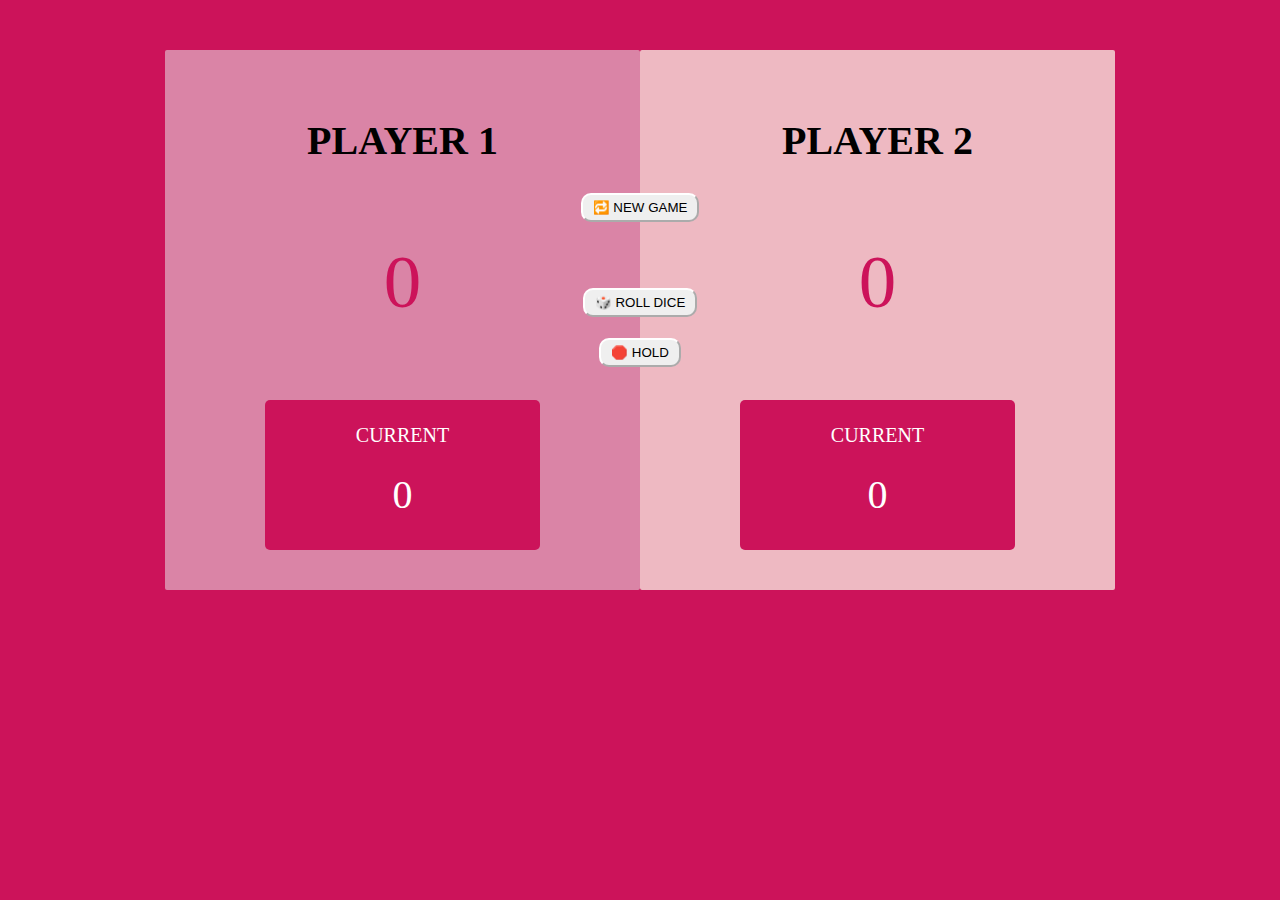
<file: index.html>
<!DOCTYPE html>
<html lang="en">
<head>
    <meta charset="UTF-8">
    <meta http-equiv="X-UA-Compatible" content="IE=edge">
    <meta name="viewport" content="width=device-width, initial-scale=1.0">
    <link href="./style.css" rel="stylesheet">
    <title>Document</title>
</head>
<body>
    <div class="pig-game">
      <div class="container"> 
        <div class="player-0 active-player">
            <h1>PLAYER 1</h1>
            <p class="score score-0" id="score-0">0</p>
            <div class="current">
            <P id="current">CURRENT</P> 
            <p class="zero" id="current-0">0</P>
            </div>
        </div>
        <div class="btn">
            <button class="new">🔁 NEW GAME</button><br>
            
            <img class="dice" src="./images/1.jpg" alt=" " />
            
            <div class="game">   
            <button class="roll">🎲 ROLL DICE</button><br>
            <button class="hold">🛑 HOLD</button><br>
            </div>
        </div>
        <div class="player-1">
            <h1>PLAYER 2</h1>
            <p class="score score-1" id="score-1">0</p>
            <div class="current">
            <P id="current-2">CURRENT </P>
            <p class="zero" id="current-1">0</p>
            </div>
        </div>
      </div>
    </div>


    <script src="./script.js"></script>
</body>
</html>
</file>
<file: style.css>
body{
    font-family: 'Times New Roman', Times, serif;
    font-size: 20px;
    background-color: rgb(204, 19, 90);
}
.container{
    display: flex;
    max-width: 950px;
    margin: 0 auto;
    margin-top: 50px;
    text-align: center;
    justify-content: center;
}
.player-0, .player-1{
    background-color: rgb(238, 185, 194);
    border-radius: 2px;
    padding: 40px 100px;
    width: 30%;
    height: 80%;
}
.score{
    color: rgb(204, 19, 90);
    font-size: 75px;
}
.zero{
    font-size: 40px;
}
.btn{
    position: absolute;
    line-height: 50px;
    top: 20%;
}
.dice{
    margin: 100px  0 30px 0;
}
.btn button{ 
    border-radius: 10px;
    border-color: white;
    padding: 5px 10px;
}
.current{
    background-color: rgb(204, 19, 90);
    color: white;
    padding: 5px 0;
    border-radius: 5px;
    line-height: 20px;
}
.game{
    margin-top: 45px;
}
.hidden{
    display: none;
}
.active-player{
    background-color : rgba(221, 160, 185, 0.808);
}
.winner{
    background-color: rgb(100, 53, 77);
}
</file>
